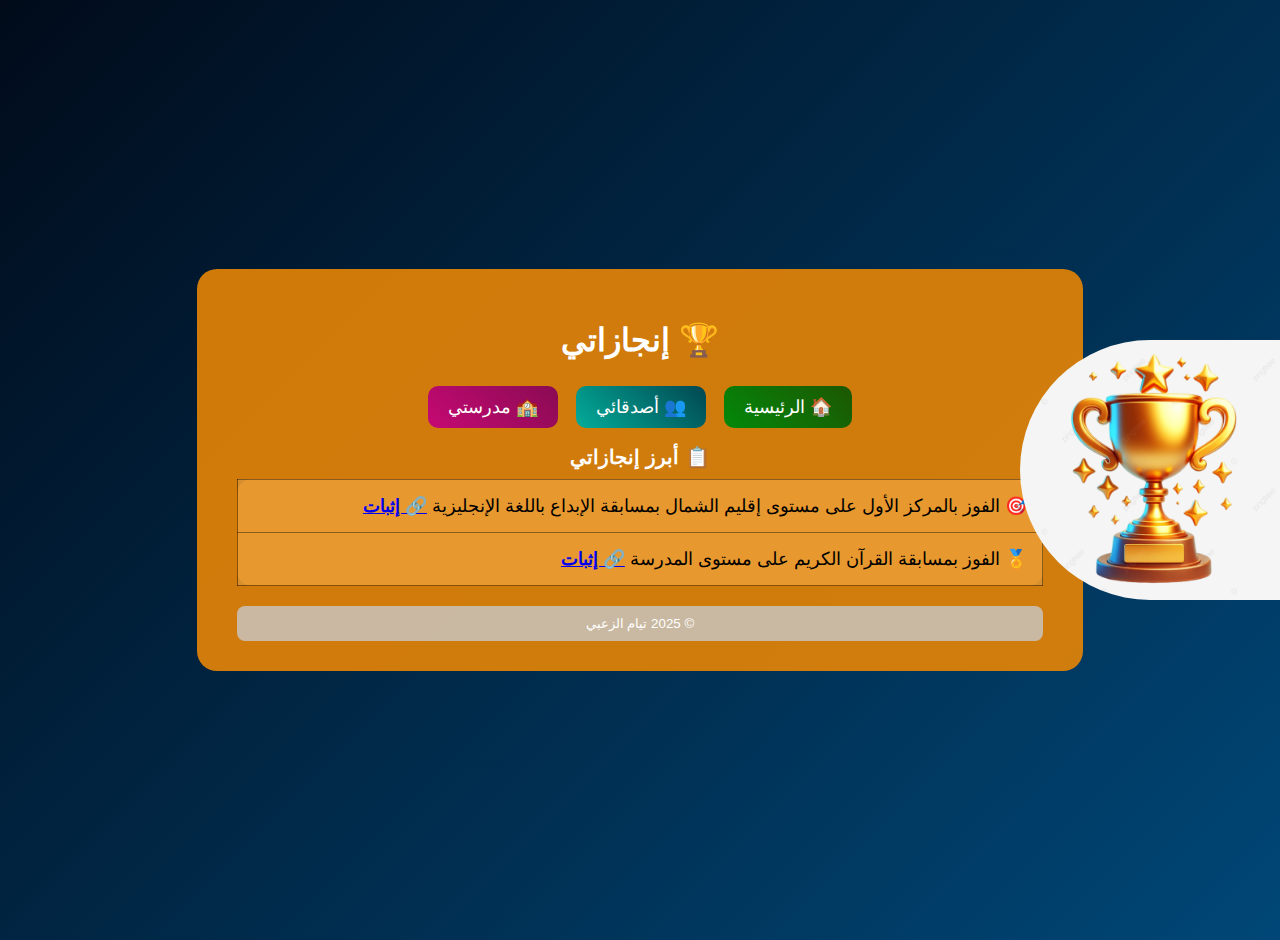
<file: MY Project/achievements.html>
<html>
<head>
    <title>إنجازاتي</title>
    <link rel="stylesheet" href="achievements.css">
</head>
<body>

<div class="layout">

    <div class="side-image"></div>

    <div class="content">

        <h1>🏆 <b> إنجازاتي</b></h1>

        <div class="nav-bar">
            <a href="Home.html" class="nav-btn green">🏠 الرئيسية</a>
            <a href="friends.html" class="nav-btn blue">👥 أصدقائي</a>
            <a href="School.html" class="nav-btn pink">🏫 مدرستي</a>
        </div>

        <table>
            <caption>📋 أبرز إنجازاتي</caption>

            <tr>
                <td>
                    🎯 الفوز بالمركز الأول على مستوى إقليم الشمال بمسابقة الإبداع باللغة الإنجليزية
                    <a href="https://web.facebook.com/share/p/17YDKS8cT9/" target="_blank"><b>🔗 إثبات</b></a>
                </td>
            </tr>

            <tr>
                <td>
                    🏅 الفوز بمسابقة القرآن الكريم على مستوى المدرسة
                    <a href="https://web.facebook.com/share/p/1HGmWFtoLf/" target="_blank"><b>🔗 إثبات</b></a>
                </td>
            </tr>

        </table>

        <footer>
            <small>© 2025 تيام الزعبي</small>
        </footer>

    </div>

</div>
</body>
</html>
</file>
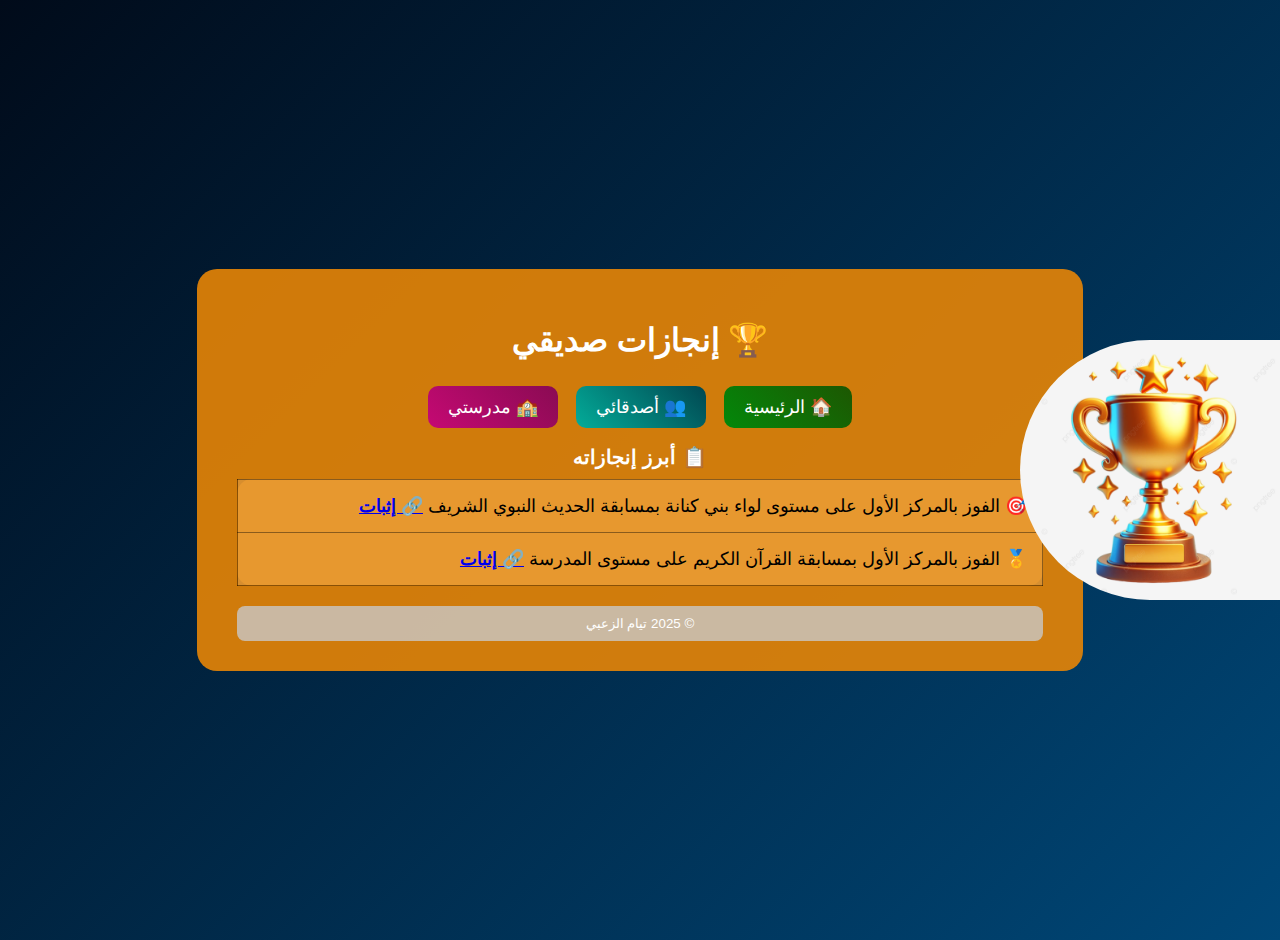
<file: MY Project/friend ahievements.html>
<html>
<head>
    <title>إنجازات صديقي</title>
    <link rel="stylesheet" href="achievements.css">
</head>
<body>

<div class="layout">

    <div class="side-image"></div>

    <div class="content">

        <h1>🏆 إنجازات صديقي</h1>

        <div class="nav-bar">
            <a href="index.html" class="nav-btn green">🏠 الرئيسية</a>
            <a href="friends.html" class="nav-btn blue">👥 أصدقائي</a>
            <a href="School.html" class="nav-btn pink">🏫 مدرستي</a>
        </div>

        <table>
            <caption>📋 أبرز إنجازاته</caption>

            <tr>
                <td>
                    🎯 الفوز بالمركز الأول على مستوى لواء بني كنانة بمسابقة الحديث النبوي الشريف
                    <a href="https://web.facebook.com/share/p/1Mg6GUPNCS/" target="_blank"><b>🔗 إثبات</b></a>
                </td>
            </tr>

            <tr>
                <td>
                    🏅 الفوز بالمركز الأول بمسابقة القرآن الكريم على مستوى المدرسة
                    <a href="https://web.facebook.com/share/p/1HGmWFtoLf/" target="_blank"><b>🔗 إثبات</b></a>
                </td>
            </tr>

        </table>

        <footer>
            <small>© 2025 تيام الزعبي</small>
        </footer>

    </div>

</div>
</body>
</html>
</file>
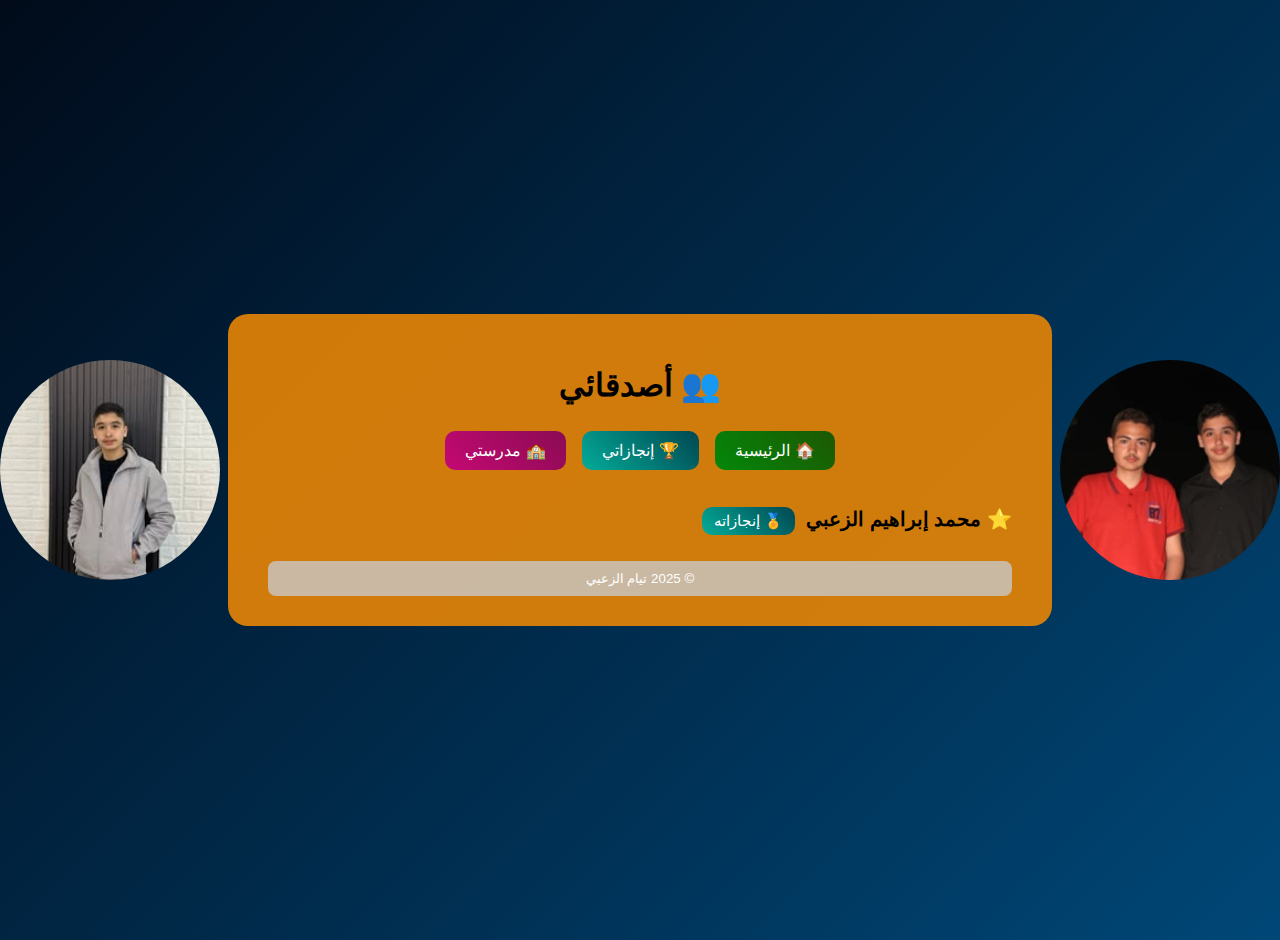
<file: MY Project/friends.html>
<html>
<head>
    <title>أصدقائي</title>
    <link rel="stylesheet" href="friends.css">
</head>

<body>

<div class="layout">

    <div class="right-img"></div>
    <div class="left-img"></div>

    <div class="content">

        <h1>👥 أصدقائي</h1>

        <div class="nav-bar">
            <a href="index.html" class="nav-btn green">🏠 الرئيسية</a>
            <a href="achievements.html" class="nav-btn blue">🏆 إنجازاتي</a>
            <a href="School.html" class="nav-btn pink">🏫 مدرستي</a>
        </div>

        <div style="font-size: 20px; margin-top: 25px; text-align: right;">
            <p>
                ⭐ <b>محمد إبراهيم الزعبي</b>
                <a href="friend ahievements.html" class="nav-btn blue" style="padding: 5px 12px; font-size: 15px;">
                    🏅 إنجازاته
                </a>
            </p>
        </div>
      <footer>
            <small>© 2025 تيام الزعبي</small>
      </footer>
    </div>

</div>
</body>
</html>
</file>
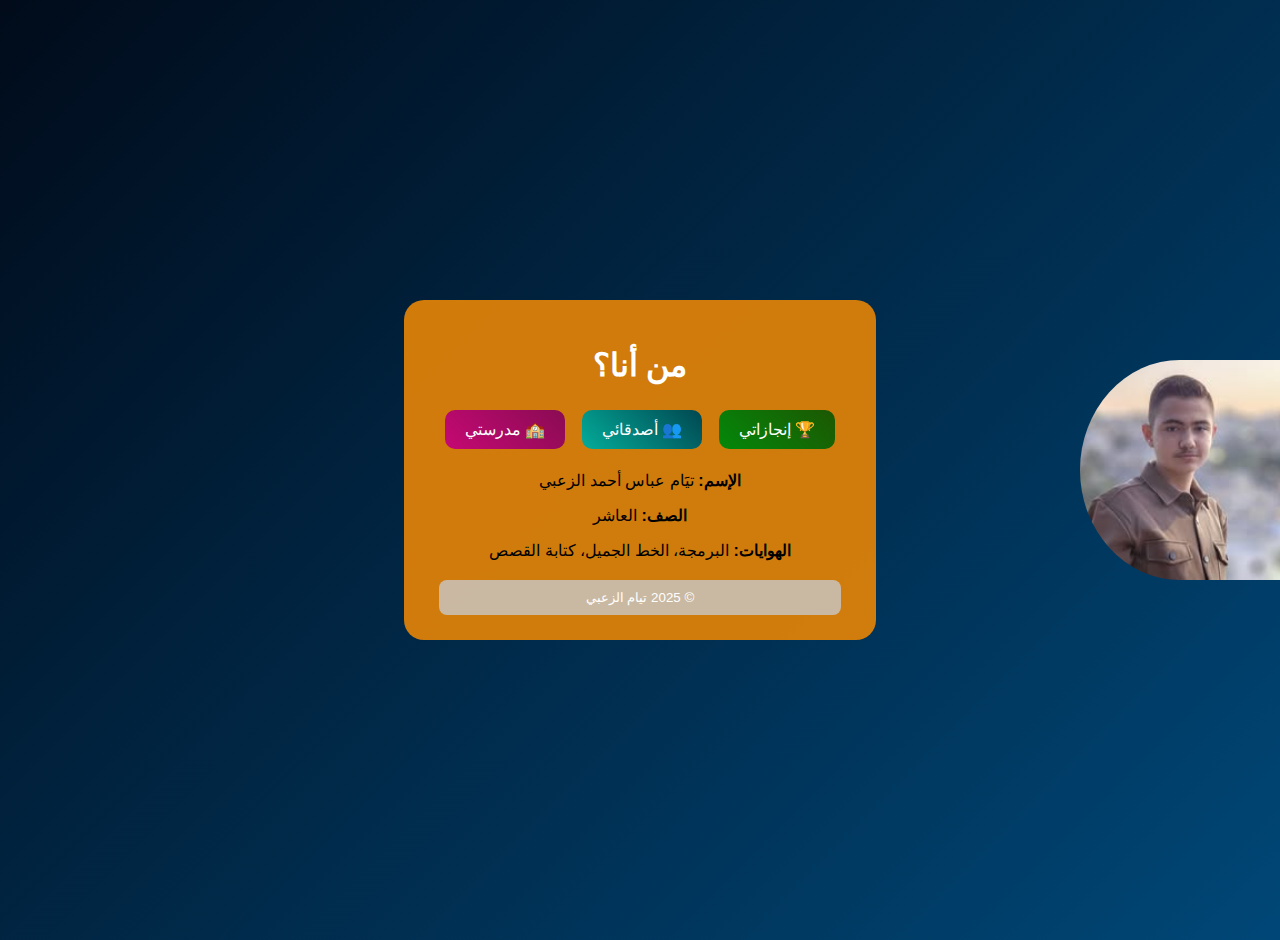
<file: MY Project/Home.html>
<html>
<head>
    <title>الصفحة الرئيسية</title>
    <link rel="stylesheet" href="home.css">
</head>

<body>

<div class="layout">
    <div class="side-image"></div>

    <div class="content">
        <h1>من أنا؟</h1>

        <div class="nav-bar">
            <a href="achievements.html" class="nav-btn green">🏆 إنجازاتي</a>
            <a href="friends.html" class="nav-btn blue">👥 أصدقائي</a>
            <a href="School.html" class="nav-btn pink">🏫 مدرستي</a>
        </div>

        <div class="section">
            <p><b>الإسم:</b> تيََام عباس أحمد الزعبي</p>
            <p><b>الصف:</b> العاشر</p>
            <p><b>الهوايات:</b> البرمجة، الخط الجميل، كتابة القصص</p>
        </div>

        <footer>
            <small>© 2025 تيام الزعبي</small>
        </footer>
    </div>
</div>
</body>
</html>
</file>
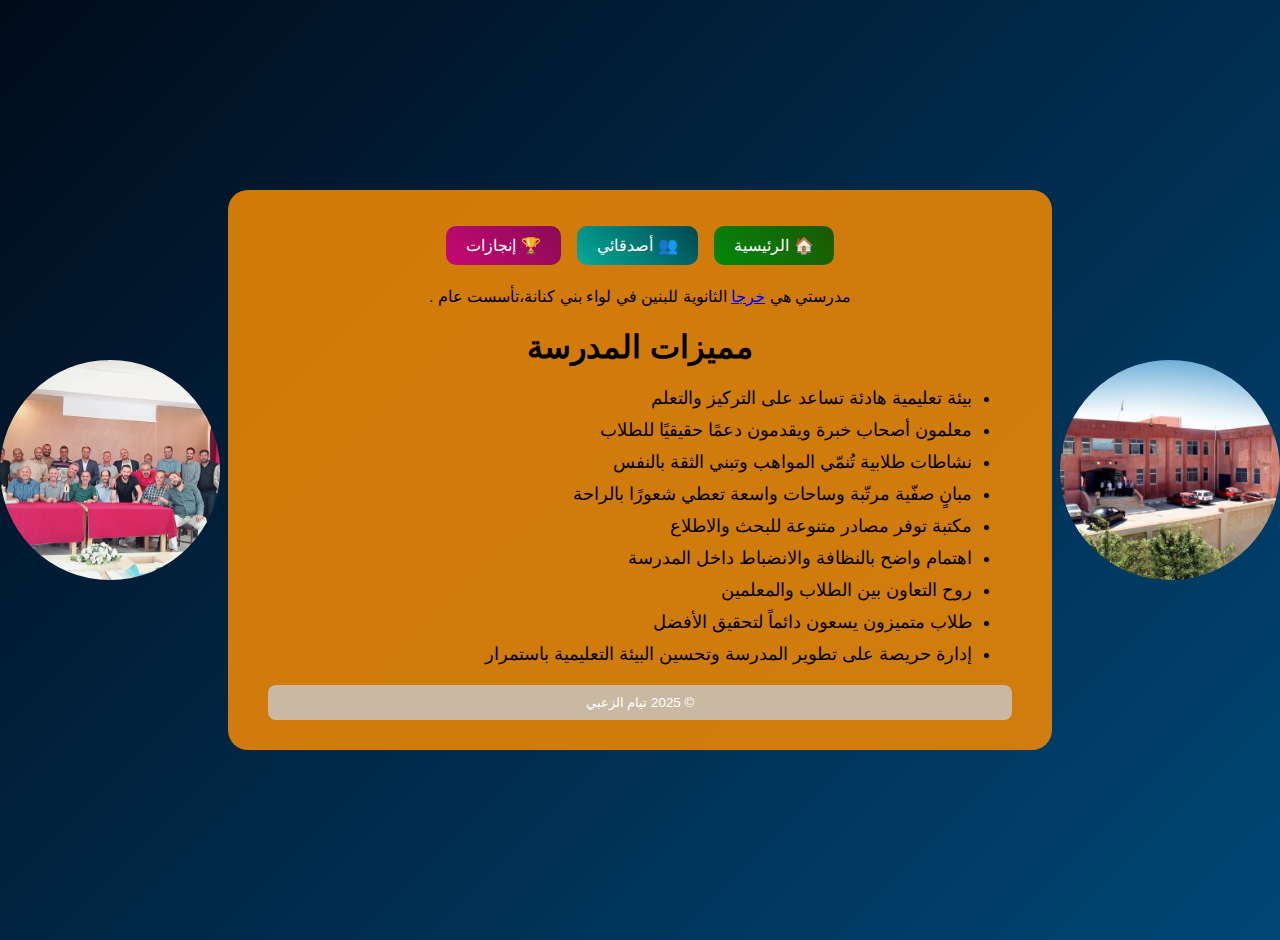
<file: MY Project/School.html>
<html>
<head>
    <title>مدرستي</title>
    <link rel="stylesheet" href="School.css">
</head>
<body>

<div class="layout">

    <div class="right-img"></div>
    <div class="left-img"></div>

    <div class="content">

        <div class="nav-bar">
            <a href="Home.html" class="nav-btn green">🏠 الرئيسية</a>
            <a href="friends.html" class="nav-btn blue">👥 أصدقائي</a>
            <a href="achievements.html" class="nav-btn pink">🏆 إنجازات</a>
        </div>

        <p>مدرستي هي <a href="https://maps.app.goo.gl/yz7NRLAsWhLX2rwu9" target="_blank">خرجا</a> الثانوية للبنين في لواء بني كنانة،تأسست عام  .</p>
        <h1>مميزات المدرسة</h1>
        <ul>
            <li>بيئة تعليمية هادئة تساعد على التركيز والتعلم</li>
            <li>معلمون أصحاب خبرة ويقدمون دعمًا حقيقيًا للطلاب</li>
            <li>نشاطات طلابية تُنمّي المواهب وتبني الثقة بالنفس</li>
            <li>مبانٍ صفّية مرتّبة وساحات واسعة تعطي شعورًا بالراحة</li>
            <li>مكتبة توفر مصادر متنوعة للبحث والاطلاع</li>
            <li>اهتمام واضح بالنظافة والانضباط داخل المدرسة</li>
            <li>روح التعاون بين الطلاب والمعلمين</li>
            <li>طلاب متميزون يسعون دائماً لتحقيق الأفضل</li>
            <li>إدارة حريصة على تطوير المدرسة وتحسين البيئة التعليمية باستمرار</li>
        </ul>

        <footer>
            <small>&copy; 2025 تيام الزعبي</small>
        </footer>

    </div>

</div>
</body>
</html>
</file>
<file: MY Project/achievements.css>
body {
    margin: 0;
    direction: rtl;
    font-family: Arial, sans-serif;
    background: linear-gradient(135deg, #010b1a, #004777);
}

.layout {
    min-height: 100vh;
    display: flex;
    justify-content: center;
    align-items: center;
    padding: 20px;
    position: relative;
}

.side-image {
    position: absolute;
    right: 0;
    top: 50%;
    transform: translateY(-50%);
    width: 260px;
    height: 260px;
    background: url("achievement.jpg") center/cover;
    border-radius: 130px 0 0 130px;
}

.content {
    width: 65%;
    max-width: 850px;
    padding: 30px 40px;
    text-align: center;
    border-radius: 20px;
    background: rgba(231,133,5,0.9);
}

h1 {
    color: white;
    margin-bottom: 20px;
}

.nav-bar a {
    display: inline-block;
    padding: 10px 20px;
    margin: 7px;
    border-radius: 10px;
    text-decoration: none;
    color: white;
    font-size: 18px;
    transition: 0.4s;
}


.green{ background: linear-gradient(45deg, #03880a, #1d5702); }
.blue{ background: linear-gradient(45deg, #03ac99, #014751); }
.pink{background:linear-gradient(45deg,#c50973,#8a0b53) ;}

.nav-bar a:hover {
    background: linear-gradient(45deg, black, #444);
    transform: scale(1.05);
}

table {
    width: 100%;
    border-collapse: collapse;
    margin: auto;
    background: rgba(230,135,12,0.87);
    border-radius: 15px;
}

td {
    padding: 15px;
    font-size: 18px;
    background: rgba(255,255,255,0.15);
    border: 1px solid rgba(0,0,0,0.4);
}

caption {
    padding: 10px;
    font-size: 20px;
    font-weight: bold;
    color: white;
}

footer {
    margin-top: 20px;
    background: rgba(200,200,200,0.8);
    color: white;
    padding: 10px;
    border-radius: 8px;
}
</file>
<file: MY Project/friends.css>
body {
    margin: 0;
    direction: rtl;
    font-family: Arial, sans-serif;
    background: linear-gradient(135deg, #010b1a, #004777);
}

.layout {
    min-height: 100vh;
    display: flex;
    justify-content: center;
    align-items: center;
    padding: 20px;
    position: relative;
}

.right-img{
    position: absolute;
    top: 50%;
    transform: translateY(-50%);
    width: 220px;
    height: 220px;
    background: url("friend.jpg") center/cover;
    border-radius: 50%;
}

.left-img{ 
    position: absolute;
    top: 50%;
    transform: translateY(-50%);
    width: 220px;
    height: 220px;
    background: url("my friend.jpg") center/cover;
    border-radius: 50%;}

.right-img { right: 0; }
.left-img  { left: 0; }

.content {
    width: 60%;
    max-width: 800px;
    padding: 30px 40px;
    text-align: center;
    border-radius: 20px;
    background: rgba(231, 133, 5, 0.9);
}

.nav-bar { margin-bottom: 15px; }

.nav-btn {
    display: inline-block;
    padding: 10px 20px;
    margin: 6px;
    border-radius: 10px;
    color: white;
    text-decoration: none;
    transition: 0.3s;
}

.green{ background: linear-gradient(45deg, #03880a, #1d5702); }
.blue{ background: linear-gradient(45deg, #03ac99, #014751); }
.pink{background:linear-gradient(45deg,#c50973,#8a0b53) ;}

.nav-btn:hover {
    transform: scale(1.05);
    background: linear-gradient(45deg, black, #444);
}

footer{
    margin-top: 20px;
    background: rgba(200,200,200,0.8);
    color: white;
    padding: 10px;
    border-radius: 8px;
}
</file>
<file: MY Project/home.css>
body {
    margin: 0;
    direction: rtl;
    font-family: Arial, sans-serif;
    background: linear-gradient(135deg, #010b1a, #004777);
}

.layout {
    min-height: 100vh;
    display: flex;
    justify-content: center;
    align-items: center;
    padding: 20px;
    position: relative;
}

.side-image {
    position: absolute;
    right: 0;
    top: 50%;
    transform: translateY(-50%);
    width: 200px;
    height: 220px;
    background: url("my image.jpg") center/cover;
    border-radius: 50% 0 0 50%;
}

.content {
    max-width: 90%;
    text-align: center;
    padding: 25px 35px;
    border-radius: 20px;
    background: rgba(231, 133, 5, 0.9);
}

h1 {
    color: white;
    margin-bottom: 20px;
}

.nav-btn {
    display: inline-block;
    padding: 10px 20px;
    margin: 6px;
    text-decoration: none;
    color: white;
    border-radius: 10px;
    transition: 0.3s;
}

.green{ background: linear-gradient(45deg, #03880a, #1d5702); }
.blue{ background: linear-gradient(45deg, #03ac99, #014751); }
.pink{background:linear-gradient(45deg,#c50973,#8a0b53) ;}

.nav-btn:hover {
    transform: scale(1.05);
    background: linear-gradient(45deg, black, #444);
}

footer{
    margin-top: 20px;
    background: rgba(200,200,200,0.8);
    color: white;
    padding: 10px;
    border-radius: 8px;
}
</file>
<file: MY Project/School.css>
body {
    margin: 0;
    direction: rtl;
    font-family: Arial, sans-serif;
    background: linear-gradient(135deg, #010b1a, #004777);
}

.layout {
    min-height: 100vh;
    display: flex;
    justify-content: center;
    align-items: center;
    position: relative;
    padding: 20px;
}

.right-img, .left-img {
    position: absolute;
    top: 50%;
    transform: translateY(-50%);
    width: 220px;
    height: 220px;
    border-radius: 50%;
    background-size: cover;
    background-position: center;
}

.right-img { right: 0; background-image: url("school.jpg"); }
.left-img  { left: 0;  background-image: url("school1.jpg"); }

.content {
    position: relative;
    width: 60%;
    max-width: 800px;
    padding: 30px 40px;
    text-align: center;
    border-radius: 20px;
    background: rgba(231, 133, 5, 0.9);
}

.nav-bar { margin-bottom: 15px; }

.nav-btn {
    display: inline-block;
    padding: 10px 20px;
    margin: 6px;
    border-radius: 10px;
    color: white;
    text-decoration: none;
    transition: 0.3s;
}

.green{ background: linear-gradient(45deg, #03880a, #1d5702); }
.blue{ background: linear-gradient(45deg, #03ac99, #014751); }
.pink{background:linear-gradient(45deg,#c50973,#8a0b53) ;}

.nav-btn:hover {
    background: linear-gradient(45deg, black, #444);
}

ul {
    text-align: right;
    padding-left: 20px;
    margin-top: 20px;
}

ul li {
    margin-bottom: 10px;
    font-size: 18px;
}

footer{
    margin-top: 20px;
    background: rgba(200,200,200,0.8);
    color: white;
    padding: 10px;
    border-radius: 8px;
}
</file>
